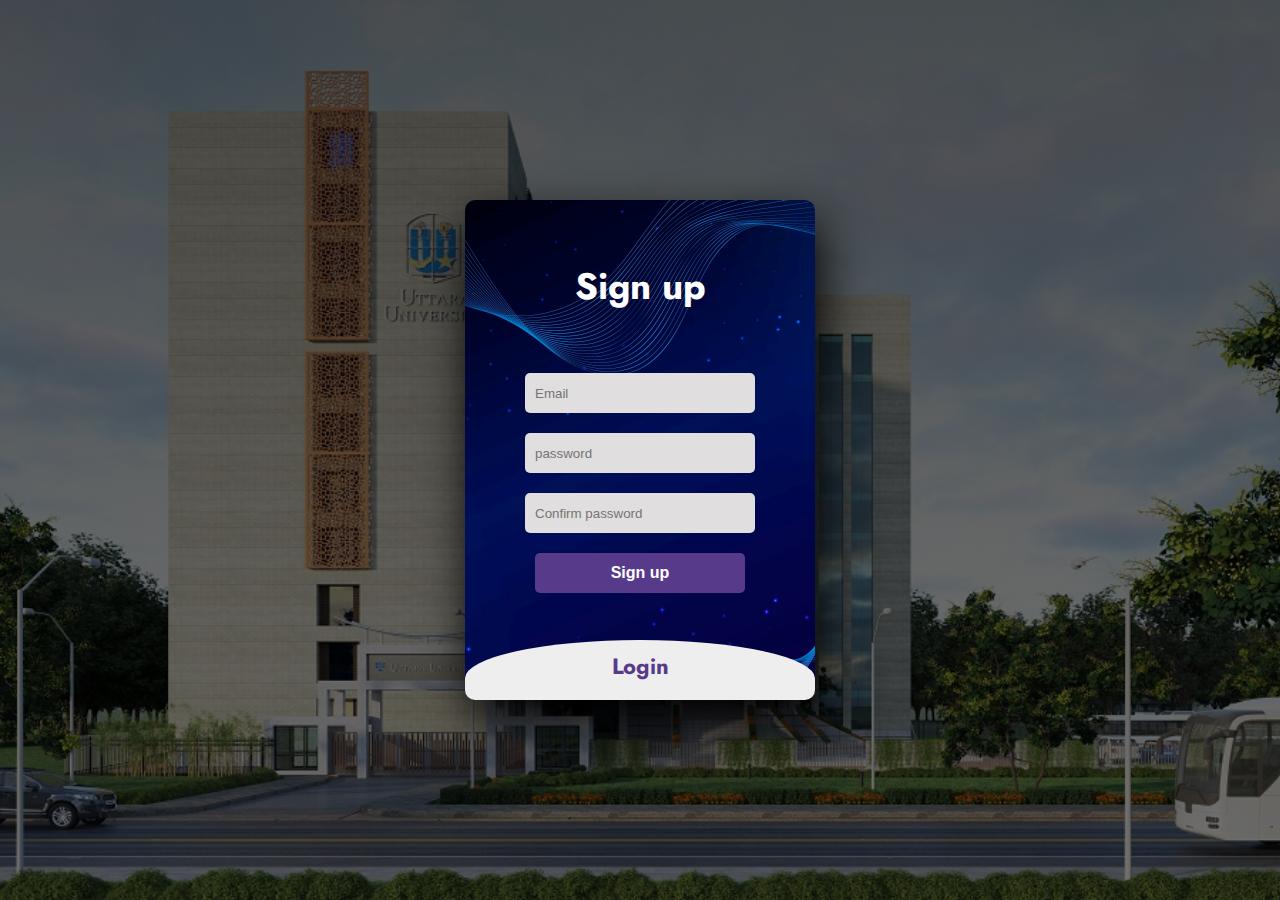
<file: index.html>
<!DOCTYPE html>
<html lang="en">

<head>
    <meta charset="UTF-8">
    <meta name="viewport" content="width=device-width, initial-scale=1.0">
    <title>Login</title>
    <link rel="preconnect" href="https://fonts.googleapis.com">
    <link rel="preconnect" href="https://fonts.gstatic.com" crossorigin>
    <link href="https://fonts.googleapis.com/css2?family=Jost:wght@500&display=swap" rel="stylesheet">
    <link rel="stylesheet" href="style.css">
</head>

<body>
    <div class="main-box">
        <input type="checkbox" name="" id="chk" aria-hdden="true">
        <div class="signup">
            <form action="">
                <label for="chk" aria-hidden="true"> Sign up </label>
                <!-- <input type="text" name="txt" id="" placeholder="User name" required=""> -->
                <input type="email" name="email" placeholder="Email" required="">
                <input type="password" name="pas" placeholder="password" required="">
                <input type="password" name="cpas" placeholder="Confirm password" required="">
                <button>Sign up</button>
            </form>
        </div>

        <div class="login">
            <form action="">
                <label for="chk" aria-hidden="true"> Login </label>
                <input type="email" name="email" placeholder="Email" required="">
                <input type="password" name="pas" placeholder="password" required="">
                <button>Login</button>
            </form>
        </div>
    </div>

</body>

</html>
</file>
<file: style.css>
body {
    margin: 0;
    padding: 0;
    justify-content: center;
    width: 100vw;
    min-height: 100vh;
    font-family: 'Jost', sans-serif;
    background: linear-gradient(0deg, rgba(0, 0, 0, 0.54), rgba(0, 0, 0, 0.69)), url(images/bg.jpg);
    background-repeat: no-repeat;
    background-size: cover;
    align-items: center;
    display: flex;

}

.main-box {
    width: 350px;
    height: 500px;
    background: red;
    overflow: hidden;
    background: url(images/main.jpg) no-repeat center/cover;
    border-radius: 10px;
    box-shadow: 5px 20px 50px #000;
}

#chk {
    display: none;
}

.signup {
    position: relative;
    width: 100%;
    height: 100%;
}

label {
    color: #fff;
    font-size: 2.3em;
    /* font-size: 1.5rem; */
    justify-content: center;
    display: flex;
    margin: 60px;
    font-weight: bold;
    cursor: pointer;
    transition: .5s ease-in-out;
}


input {
    width: 60%;
    height: 20px;
    background: #e0dede;
    justify-content: center;
    display: flex;
    margin: 20px auto;
    padding: 10px;
    border: none;
    outline: none;
    border-radius: 5px;
}

button {
    width: 60%;
    height: 40px;
    margin: 10px auto;
    justify-content: center;
    display: block;
    color: #fff;
    background: #573b8a;
    font-size: 1em;
    font-weight: bold;
    margin-top: 20px;
    outline: none;
    border: none;
    border-radius: 5px;
    transition: .2s ease-in;
    cursor: pointer;
}

button:hover {
    background: #6d44b8;
}

.login {
    height: 460px;
    background: #eee;
    border-radius: 60%/10%;
    transform: translateY(-180px);
    transition: .7s ease-in-out;
}

.login label {
    color: #573b8a;
    /* font-size: 1.5rem; */
    transform: scale(.6);
}

#chk:checked~.login {
    transform: translateY(-500px);
}

#chk:checked~.login label {
    transform: scale(1);
}

#chk:checked~.signup label {
    transform: scale(.6);
    /* font-size: 25px; */
}
</file>
